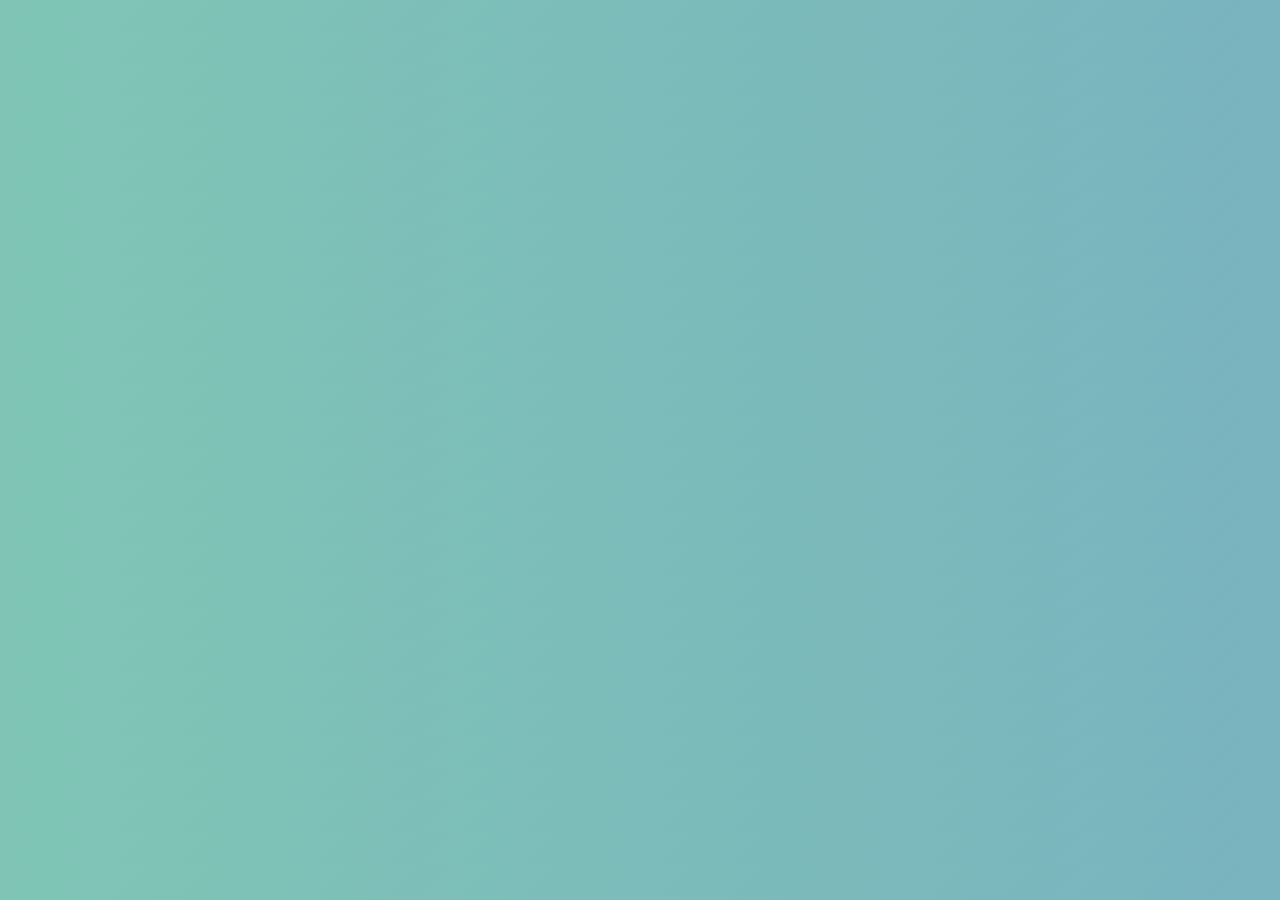
<file: index.html>
<!DOCTYPE html>
<html lang="en">
<head>
    <meta charset="UTF-8">
    <meta http-equiv="X-UA-Compatible" content="IE=edge">
    <meta name="viewport" content="width=device-width, initial-scale=1.0">
    <title>Main Page</title>
    <link rel="stylesheet" href="style.css">
</head>
<body>
    
</body>
</html>
</file>
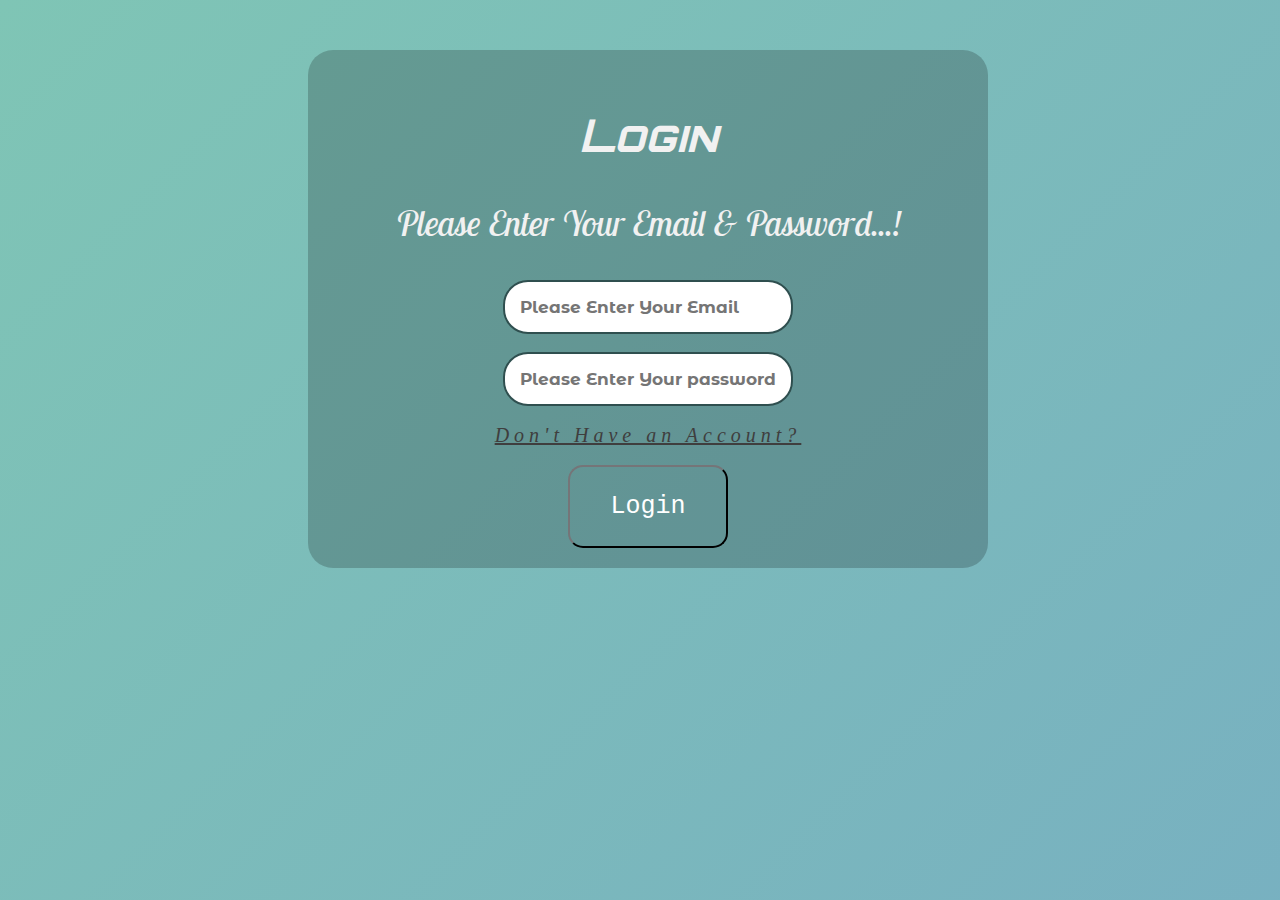
<file: login/login.html>
<!DOCTYPE html>
<html lang="en">
<head>
    <meta charset="UTF-8">
    <meta http-equiv="X-UA-Compatible" content="IE=edge">
    <meta name="viewport" content="width=device-width, initial-scale=1.0">
    <title>Login</title>
    <link rel="stylesheet" href="style.css">
</head>
<body>
    <div class="main-box">
        <h2>Login</h2>
        <p>Please Enter Your Email & Password...!</p>
        <input type="email" placeholder="Please Enter Your Email" id="email"> <br> <br>
        <input type="password" placeholder="Please Enter Your password" id="password"> <br> <br>
        <a href="../signup/signup.html">Don't Have an Account?</a> <br> <br>
        <button class="btn" onclick="login()">Login</button>
    </div>
    <script src="app.js"></script>
</body>
</html>
</file>
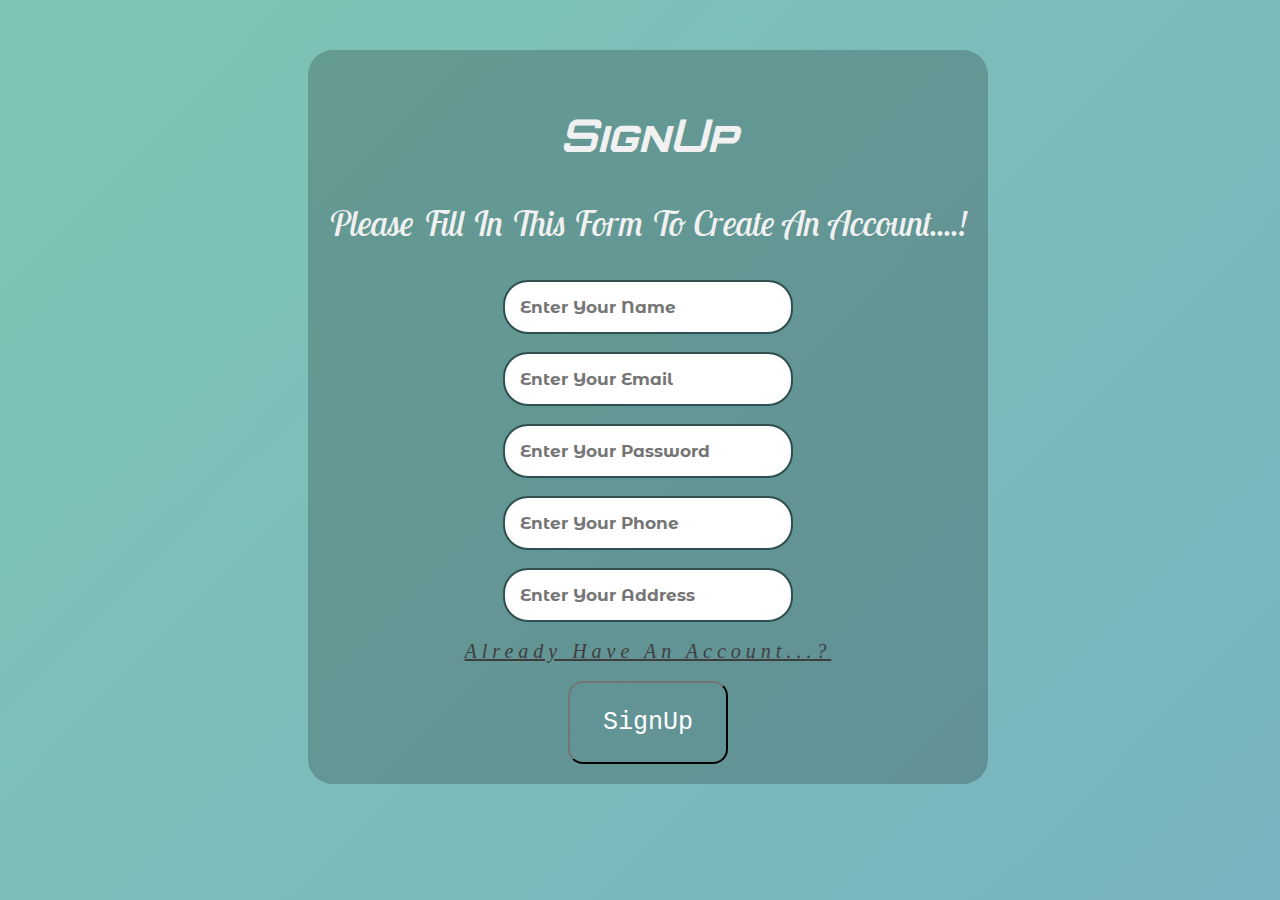
<file: signup/signup.html>
<!DOCTYPE html>
<html lang="en">
<head>
    <meta charset="UTF-8">
    <meta http-equiv="X-UA-Compatible" content="IE=edge">
    <meta name="viewport" content="width=device-width, initial-scale=1.0">
    <title>SignUp</title>
    <link rel="stylesheet" href="style.css">
</head>
<body>
    <div class="main-box">
        <h2>SignUp</h2>
        <p>Please fill in this form to create an account....!</p>
        <input type="text" placeholder="Enter Your Name" id="name"/> <br> <br>
        <input type="email" placeholder="Enter Your Email" id="email"/> <br> <br>
        <input type="password" placeholder="Enter Your Password" id="password" /> <br> <br>
        <input type="number" placeholder="Enter Your Phone" id="number"/> <br> <br>
        <input type="text" placeholder="Enter Your Address" id="address"/> <br> <br>
        <a href="../login/login.html">Already have an account...?</a> <br> <br>
        <button class="btn" onclick="signup()">SignUp</button>
    </div>
    <script src="app.js"></script>
</body>
</html>
</file>
<file: style.css>
@import url('https://fonts.googleapis.com/css2?family=Tourney:ital,wght@1,100&display=swap');
@import url('https://fonts.googleapis.com/css2?family=Merienda&family=Tourney:ital,wght@1,100&display=swap');
@import url('https://fonts.googleapis.com/css2?family=Inconsolata:wght@600&display=swap');
body {
    width: 100%;
    height:100%;
}
body {
    background: linear-gradient(-45deg, PaleTurquoise, #c07a95, #77aec2, #7fc5b5);
    background-size: 400% 400%;
    animation: gradient 15s ease infinite;
}
@keyframes gradient {
      0% {
        background-position: 0% 50%;
      }
      50% {
        background-position: 100% 50%;
      }
      100% {
        background-position: 0% 50%;
      }
}
.main-box{
    height: 250px;
    width: 40%;
    margin: 0px auto;
    background-color:transparent;
    border: 1px solid black;
    border-top-left-radius: 250px;
    border-end-start-radius: 250px;  
    margin-top: 200px;
    text-align: center;
    font-family: "Tourney";
    padding-top: 10px;
    font-size: 25px;
    font-variant: small-caps;
    animation:blinkingText 1s infinite;
}
@keyframes blinkingText{
    0%{     color: #fff;    }
    49%{    color: #fff; }
    60%{    color: transparent; }
    99%{    color:transparent;  }
    100%{   color: #fff;    }
}
#signup , #login{
    font-family: "Merienda";
    font-size: 38px;  
    text-decoration: none;
    /* font-style: italic; */
    color: LightSteelBlue;
    /* font-weight: bold; */
    font-family: "Inconsolata";

}
#signup:hover{
    font-family: "Merienda";
    font-size: 45px;
    color: DarkCyan;
}
#login:hover{
    font-family: "Merienda";
    font-size: 45px;
    color: DarkCyan;
}
</file>
<file: login/style.css>
@import url('https://fonts.googleapis.com/css2?family=Abril+Fatface&family=Orbitron&family=Righteous&family=Staatliches&family=Ubuntu+Condensed&family=Yatra+One&display=swap');
@import url('https://fonts.googleapis.com/css2?family=Lobster+Two&display=swap');
@import url('https://fonts.googleapis.com/css2?family=Great+Vibes&family=Kaushan+Script&family=Kavivanar&family=Lobster+Two&family=Mitr:wght@200&family=Montserrat+Alternates:ital,wght@1,300&display=swap');
body {
    width: 100%;
    height:100%;
}
body {
    background: linear-gradient(-45deg, PaleTurquoise, #c07a95, #77aec2, #7fc5b5);
    background-size: 400% 400%;
    animation: gradient 15s ease infinite;
}
@keyframes gradient {
      0% {
        background-position: 0% 50%;
      }
      50% {
        background-position: 100% 50%;
      }
      100% {
        background-position: 0% 50%;
      }
}
.main-box{
  margin: 0px auto;
  background: rgba(0, 0, 0, 0.2); 
  color: #f1f1f1;
  width: 50%;
  padding: 20px;
  text-align: center;
  margin-top: 50px;
  border-radius: 25px;
}
input{
  padding: 15px;
  border: 2px solid DarkSlateGray;
  border-radius: 25px;
  width: 40%;
  outline: none;
  font-size: 17px;
  font-family:"Montserrat Alternates";
  font-weight: bold;
}
input:focus{
  border: 6px solid LightSteelBlue;
  width: 50%;
  transition: 1.2s;
}
h2{
  font-size: 45px;
  font-family:'Orbitron';
  font-variant: small-caps;
  font-style: oblique;
}
p{
  font-family: "Lobster Two";
  font-size: 35px;
  font-style: oblique;
}
a{
  font-size: 20px;
  letter-spacing: 5px;
  color: rgb(63, 62, 62);
  font-family:cursive;
  font-style: oblique;
}
button{
  box-sizing: border-box;
  background-color: transparent;
  border-radius: 0.6em;
  font-size: 20px;
  padding: 25px;
  width: 25%;
  text-decoration: none;
  text-align: center;
  font-family:monospace;
  font-size: 25px;
  cursor: pointer;
}
.btn{
  border-color: #232324;
  color: #fff;
  box-shadow: 0 0 40px 40px transparent inset, 0 0 0 0 transparent;
  -webkit-transition: all 150ms ease-in-out;
  transition: all 150ms ease-in-out;
}
.btn:hover{
  box-shadow: 0 0 10px 0 #232324 inset, 0 0 10px 4px #232324;
}
</file>
<file: signup/style.css>
@import url('https://fonts.googleapis.com/css2?family=Abril+Fatface&family=Orbitron&family=Righteous&family=Staatliches&family=Ubuntu+Condensed&family=Yatra+One&display=swap');
@import url('https://fonts.googleapis.com/css2?family=Lobster+Two&display=swap');
@import url('https://fonts.googleapis.com/css2?family=Great+Vibes&family=Kaushan+Script&family=Kavivanar&family=Lobster+Two&family=Mitr:wght@200&family=Montserrat+Alternates:ital,wght@1,300&display=swap');
body {
    width: 100%;
    height:100%;
}
body {
    background: linear-gradient(-45deg, PaleTurquoise, #c07a95, #77aec2, #7fc5b5);
    background-size: 400% 400%;
    animation: gradient 15s ease infinite;
}
@keyframes gradient {
      0% {
        background-position: 0% 50%;
      }
      50% {
        background-position: 100% 50%;
      }
      100% {
        background-position: 0% 50%;
      }
}
.main-box{
  margin: 0px auto;
  background: rgba(0, 0, 0, 0.2); 
  color: #f1f1f1;
  width: 50%;
  padding: 20px;
  text-align: center;
  margin-top: 50px;
  border-radius: 25px;
}
h2{
    font-size: 45px;
    font-family:'Orbitron';
    font-variant: small-caps;
    font-style: oblique;
}
p{
  font-family: "Lobster Two";
  font-size: 35px;
  font-style: oblique;
  text-transform: capitalize;
}
input{
  padding: 15px;
  border: 2px solid DarkSlateGray;
  border-radius: 25px;
  width: 40%;
  outline: none;
  font-size: 17px;
  font-family:"Montserrat Alternates";
  font-weight: bold;
}
input:focus{
  border: 6px solid LightSteelBlue;
  width: 50%;
  transition: 1.2s;
}
a{
  font-size: 20px;
  letter-spacing: 5px;
  color: rgb(63, 62, 62);
  font-family:cursive;
  font-style: oblique;
  text-transform: capitalize;
}
button{
  box-sizing: border-box;
  background-color: transparent;
  border-radius: 0.6em;
  font-size: 20px;
  padding: 25px;
  width: 25%;
  text-decoration: none;
  text-align: center;
  font-family:monospace;
  font-size: 25px;
  cursor: pointer;
}
.btn{
  border-color: #232324;
  color: #fff;
  box-shadow: 0 0 40px 40px transparent inset, 0 0 0 0 transparent;
  -webkit-transition: all 150ms ease-in-out;
  transition: all 150ms ease-in-out;
}
.btn:hover{
  box-shadow: 0 0 10px 0 #232324 inset, 0 0 10px 4px #232324;
}
</file>
